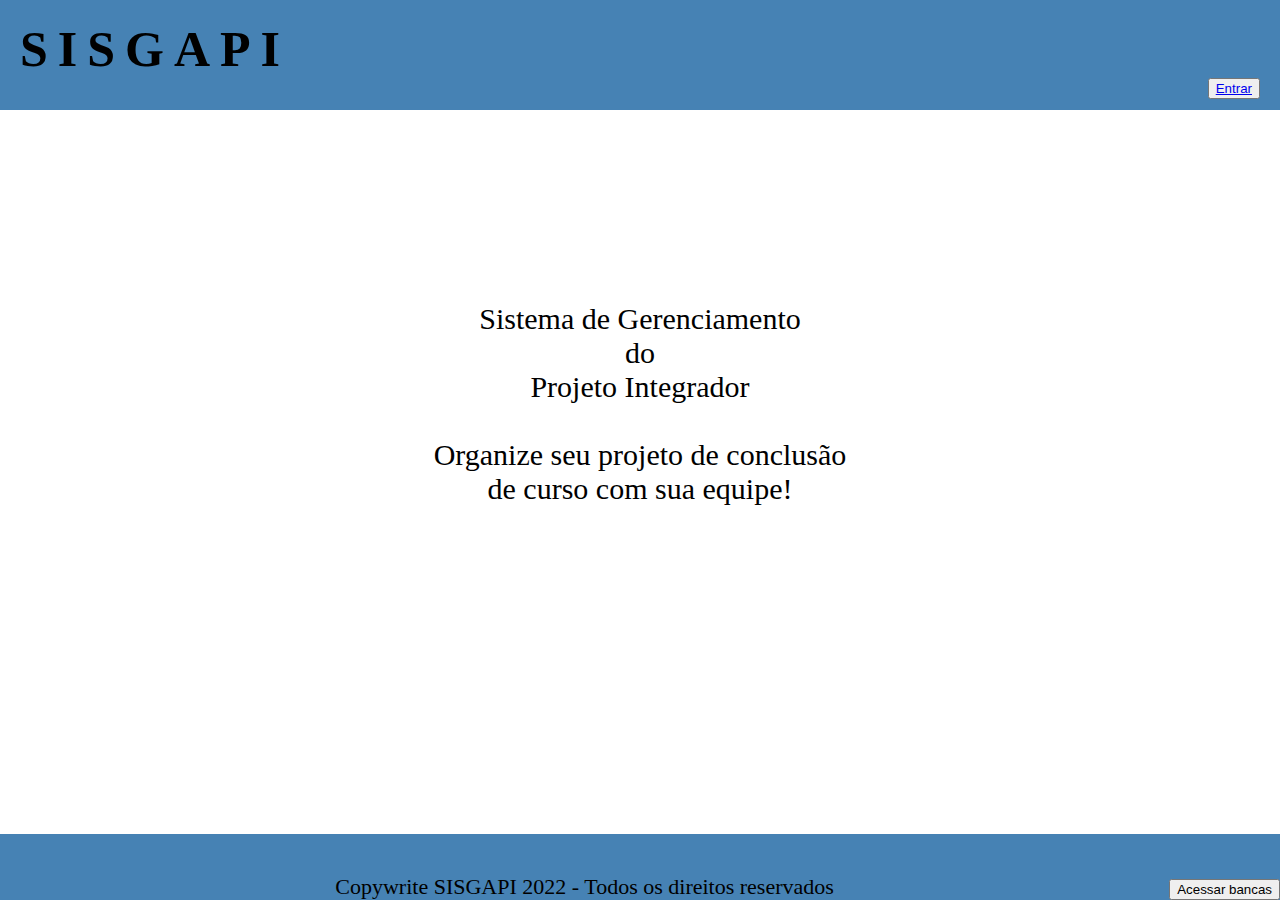
<file: web/index.html>
<!DOCTYPE html>
<!--
Click nbfs://nbhost/SystemFileSystem/Templates/Licenses/license-default.txt to change this license
Click nbfs://nbhost/SystemFileSystem/Templates/JSP_Servlet/Html.html to edit this template
-->

    <!DOCTYPE html>
<html lang="en" dir="ltr">
  <head>
    <meta charset="utf-8">
    <title>SISGAPI</title>
    <link rel="stylesheet" type="text/css" href="CSS/index.css">
  </head>
  <body>
      <header>
          <div class="topo"> SISGAPI </div>
          <div class="entrar"> <button type="button" name="button"><a href="login.html">Entrar</a></button></div>
      </header>
    <div class="sis">
      <p>
        Sistema de Gerenciamento
      </p> 
      <p>
        do
      </p>
      <p>
        Projeto Integrador
      </p>
      <br>
      <p>
        Organize seu projeto de conclusão
      </p>
      <p>
        de curso com sua equipe!
      </p>
    
    </div>
    <footer>
      Copywrite SISGAPI  2022 - Todos os direitos reservados
        <div class="button">
            <button type="button" name="button">Acessar bancas</button>
        </div>
    </footer>
  </body>
</html>
</file>
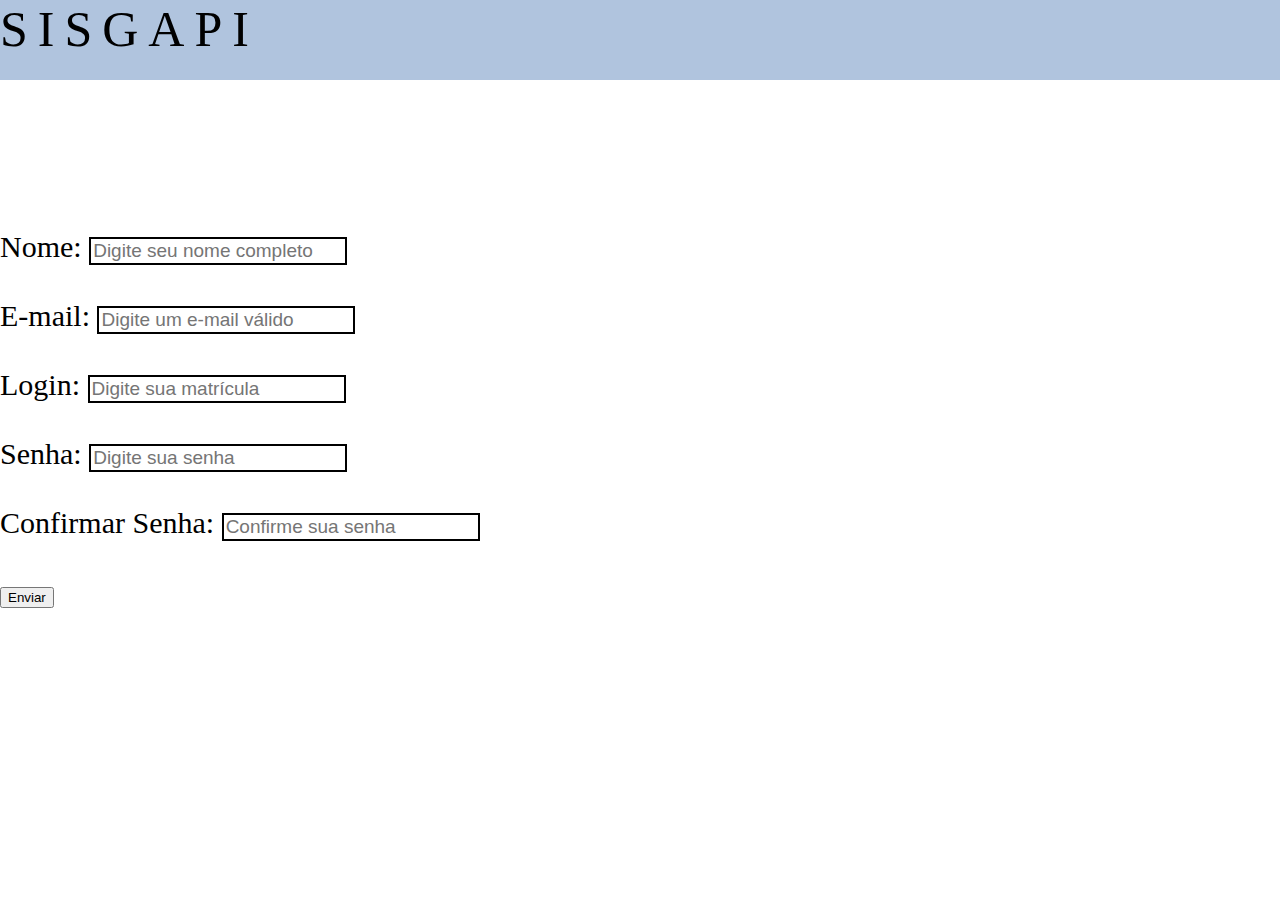
<file: web/cadastrarUsuario.html>
<!DOCTYPE html>
<!--
To change this license header, choose License Headers in Project Properties.
To change this template file, choose Tools | Templates
and open the template in the editor.
-->
<html>
    <head>
        <title>Cadastrar Usuario</title>
        <meta charset="UTF-8">
        <meta name="viewport" content="width=device-width, initial-scale=1.0">
        <link rel="stylesheet" type="text/css" href="CSS/CSScadastrarUsuario.css">
    </head>
    <body>
        <div class="topo"> SISGAPI </div>
        <div class="form">
            <form class="formulario" method="post" action="CadastrarUsuario">
                <div class="divform">
                    Nome: <input type="text" size="40px" name="nome" placeholder="Digite seu nome completo"><br><br>
                </div>
                <div class="divform">
                    E-mail: <input type="email" size="40px" name="email" placeholder="Digite um e-mail válido"><br><br>
                </div>
                <div class="divform">
                    Login: <input type="text" size="40px" name="login" placeholder="Digite sua matrícula"><br><br>
                </div>
                <div class="divform">
                    Senha: <input type="password" size="40px" name="senha" placeholder="Digite sua senha"><br><br>
                </div>
                <div class="divform">
                    Confirmar Senha: <input type="password" size="40px" name="confirmarsenha" placeholder="Confirme sua senha"><br><br>
                </div>
                <input type="submit" name="enviar" value="Enviar">
            </form>
        </div>

    </body>

</html>
</file>
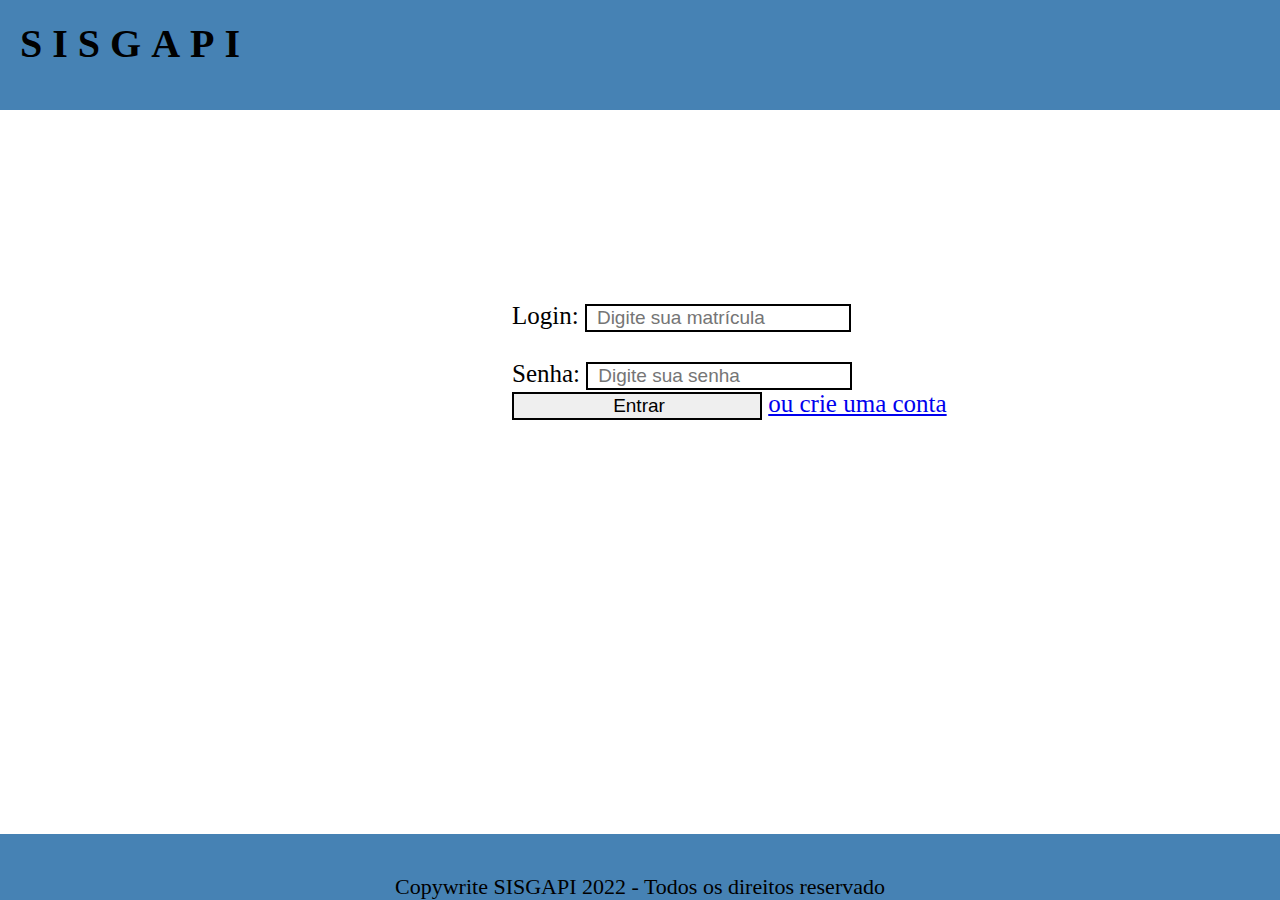
<file: web/login.html>
<!DOCTYPE html>
<!--
Click nbfs://nbhost/SystemFileSystem/Templates/Licenses/license-default.txt to change this license
Click nbfs://nbhost/SystemFileSystem/Templates/JSP_Servlet/Html.html to edit this template
-->
<html>
    <head>
        <title>Entrar</title>
        <meta charset="UTF-8">
        <meta name="viewport" content="width=device-width, initial-scale=1.0">
        <link rel="stylesheet" type="text/css" href="CSS/CSSlogin.css">
    </head>
    <body>
        <header>
            <div class="topo"> SISGAPI </div>
        </header>
        <div class="form">
            <form method="get" action="LogarUsuario">
           
                <p> <label for="imatricula"> Login: </label>
                    <input type="number" size="40px" name="login" id="imatricula" placeholder="Digite sua matrícula" required>
                </p> <br>
                <p> <label for="isenha"> Senha: </label>
                    <input type="password" size="40px" name="senha" id="isenha" placeholder="Digite sua senha" required>
                    <br>
                <p><input type="submit" name="enviar" value="Entrar">
                <a href="cadastrarUsuario.html">ou crie uma conta</a></p>
            </form>
        </div>
        <footer>
            Copywrite SISGAPI  2022 - Todos os direitos reservado
        </footer>

    </body>

</html>
</file>
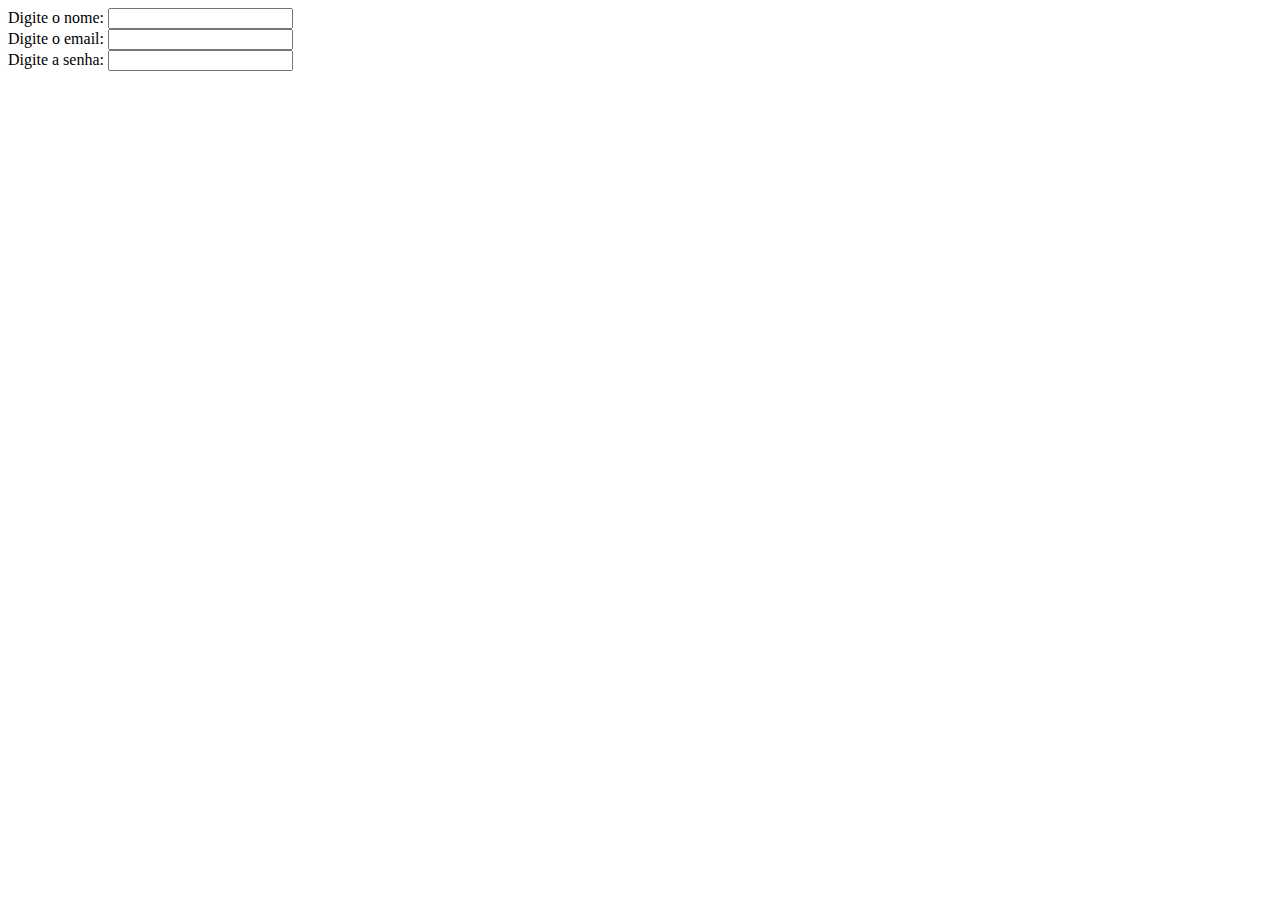
<file: web/WEB-INF/cadastrarUsuario.html>
<!DOCTYPE html>
<!--
Click nbfs://nbhost/SystemFileSystem/Templates/Licenses/license-default.txt to change this license
Click nbfs://nbhost/SystemFileSystem/Templates/JSP_Servlet/Html.html to edit this template
-->
<html>
    <head>
        <title>Cadastrar Usuário</title>
        <meta charset="UTF-8">
        <meta name="viewport" content="width=device-width, initial-scale=1.0">
    </head>
    <body>
       <form action="" method="post">
            <div>
           <label>Digite o nome:</label>
        <input type="text" id="nome" />
    </div>
           <div>
           <label>Digite o email:</label>
        <input type="text" id="email" />
    </div>
               <div>
           <label>Digite a senha:</label>
        <input type="text" id="senha" />
    </div>
             
      </form>
    </body>
</html>
</file>
<file: web/CSS/index.css>
/*
Click nbfs://nbhost/SystemFileSystem/Templates/Licenses/license-default.txt to change this license
Click nbfs://nbhost/SystemFileSystem/Templates/JSP_Servlet/CascadeStyleSheet.css to edit this template
*/
/* 
    Created on : 26/07/2022, 09:42:42
    Author     : usuario
*/
*{
  margin: 0;
  padding: 1;
}
header{
  background-color: SteelBlue;
  height: 70px;
  font-weight: bold;
  padding: 20px;
}

.topo{
  font-size: 50px;
  font-family: "Verdana";
  letter-spacing: 10px;
}
.entrar{
    float: right;
    align-content: center;
}

.sis{
  padding-top: 15%;
  text-align: center;
  font-size: 30px;
}

.button{
  float: right;
}

footer{
  position: absolute;
  bottom: 0;
  background: SteelBlue;
  width: 100%;
  padding-top: 40px;
  text-align: center;
  font-size: 22px;
}
</file>
<file: web/CSS/CSScadastrarUsuario.css>
/*
Click nbfs://nbhost/SystemFileSystem/Templates/Licenses/license-default.txt to change this license
Click nbfs://nbhost/SystemFileSystem/Templates/JSP_Servlet/CascadeStyleSheet.css to edit this template
*/
/* 
    Created on : 07/07/2022, 10:28:53
    Author     : usuario
*/
*{
  margin: 0;
  padding: 1;
}

.topo{
  background-color: LightSteelBlue;
  height: 80px;
  width: 100%;
  font-size: 50px;
  font-family: "Times New Roman";
  letter-spacing: 10px;
}

.formulario{
  padding-top: 150px;
  font-size: 30px;
  width: 500px;
  height: 40px;
}
.form{
  font-size: 19px;
  font-family: "Times New Roman";
}
.divform{
  width: 800px;
}
.divform input{
  font-size: 19px;
  width: 250px;
  border: 2px solid;
}
</file>
<file: web/CSS/CSSlogin.css>
*{
  margin: 0;
  padding: 1;
}
header{
  background-color: SteelBlue;
  height: 70px;
  font-weight: bold;
  padding: 20px;
}

.topo{
  width: 100%;
  font-size: 40px;
  font-family: "Verdana";
  letter-spacing: 10px;
}
.form{
  margin-left: 40%;
  padding-top: 15%;
  font-size: 25px;
  font-family: "Verdana";
}

.form input{
  font-size: 19px;
  width: 250px;
  border: 2px solid;
  display: inline-block;
  padding-left: 10px;
}

footer{
  position: absolute;
  bottom: 0;
  background: SteelBlue;
  width: 100%;
  padding-top: 40px;
  text-align: center;
  font-size: 22px;
}
</file>
